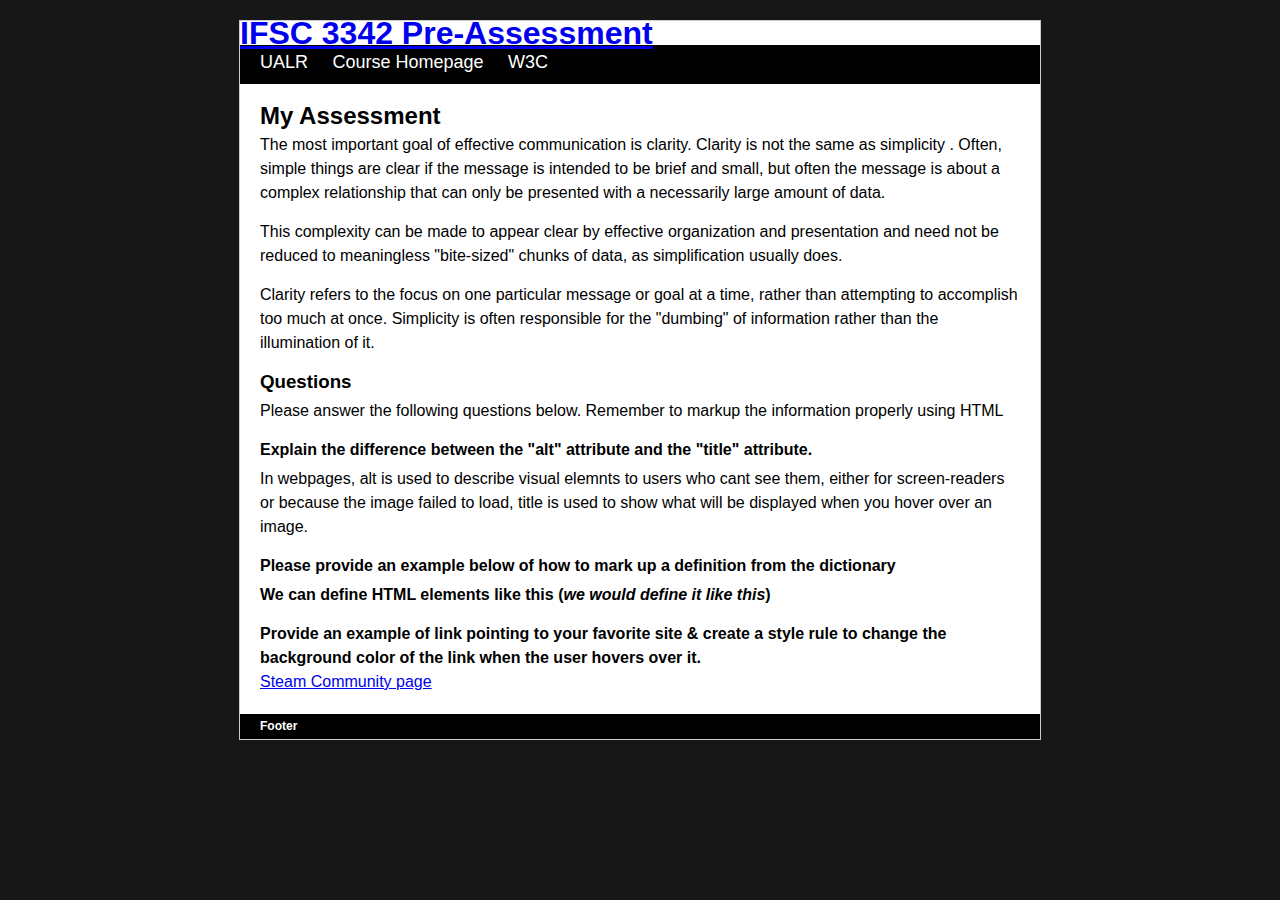
<file: pre-assessment/index.html>
<!DOCTYPE html>
<!-- saved from url=(0050)https://thomaswallace.net/projects/pre-assessment/ -->
<html><head><meta http-equiv="Content-Type" content="text/html; charset=UTF-8">
<title> Nate Reeves </title>
<meta name="author" content="Nathan Reeves"> <!-- defining author -->
<meta lang="en" charset="UTF-8"> <!-- defining language + defining encoding -->
<meta name="description" content="This is a skills pre-assessment for Mobile Web Development"> <!-- defining the description users will see for the site-->
<link rel="stylesheet" href="../pre-assessment/assets/css/screen.css">

<title>IFSC 3342 Pre-Assessment</title>
</head>
<body>
<div id="container">
  <div id="header">
    <h1><a href="https://thomaswallace.net/projects/pre-assessment/index.html">IFSC 3342 Pre-Assessment</a></h1>
  </div>
  <div id="nav">
    <ul>
      <li><a href="http://ualr.edu/">UALR</a></li>
      <li><a href="https://thomaswallace.net/course/mobile-web/spring-2018/">Course Homepage</a></li>
      <li><a href="http://www.w3.org/">W3C</a></li>
    </ul>
  </div>
  <div id="content">
    <h2>My Assessment</h2>
    <p>The most important goal of effective communication is clarity. Clarity is not the same as simplicity . Often, simple things are clear if the message is intended to be brief and small, but often the message is about a complex relationship that can only be presented with a necessarily large amount of data. </p>
    <p>This complexity can be made to appear clear by effective organization and presentation and need not be reduced to meaningless "bite-sized" chunks of data, as simplification usually does. </p>
    <p>Clarity refers to the focus on one particular message or goal at a time, rather than attempting to accomplish too much at once. Simplicity is often responsible for the "dumbing" of information rather than the illumination of it.</p>
    <h3>Questions</h3>
    <p>Please answer the following questions below. Remember to markup the information properly using HTML</p>
    <h4>Explain the difference between the "alt" attribute and the "title" attribute. </h4>
    <p>In webpages, alt is used to describe visual elemnts to users who cant see them, either for screen-readers or because the image failed to load, title is used to show what will be displayed when you hover over an image. </p>
    <h4>Please provide an example below of how to mark up a definition from the dictionary</h4>
    <p>
   <strong>We can define HTML elements like this (<dfn>we would define it like this</dfn>)</strong>
      
    </p>
    
    <h4>Provide an example of link pointing to your favorite site &amp; create a style rule to change the background color of the link when the user hovers over it. </h4>
    <a href="https://steamcommunity.com/" class="final" title="Nate Reeves"> Steam Community page</a>
  </div>
  <div id="footer">
    <h6>Footer</h6>
  </div>
</div>


</body></html>
</file>
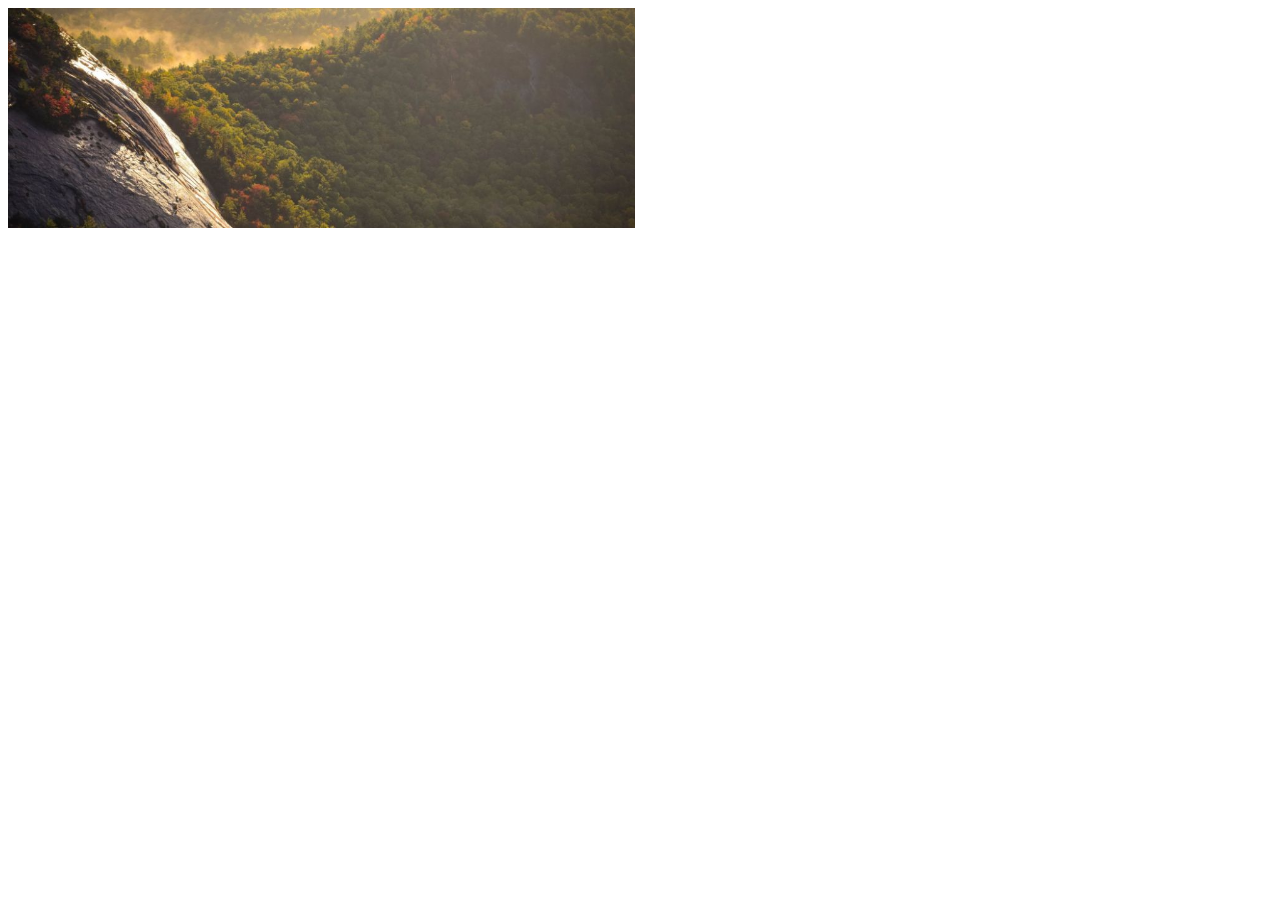
<file: responsive-images/index.html>
<!DOCTYPE html>
<html lang="en">
<head>
    <meta charset="UTF-8">
    <meta name="viewport" content="width=device-width, initial-scale=1.0">
    <title>Responsive Images</title>
</head>
<body>
    <img
        srcset="assets/image/nature-480.jpg 480w,
                assets/image/nature-1080.jpg 1080w,
                assets/image/nature-2040.jpg 2040w,
                "
        src="assets/image/nature-480.jpg"
        alt="">
</body>
</html>
</file>
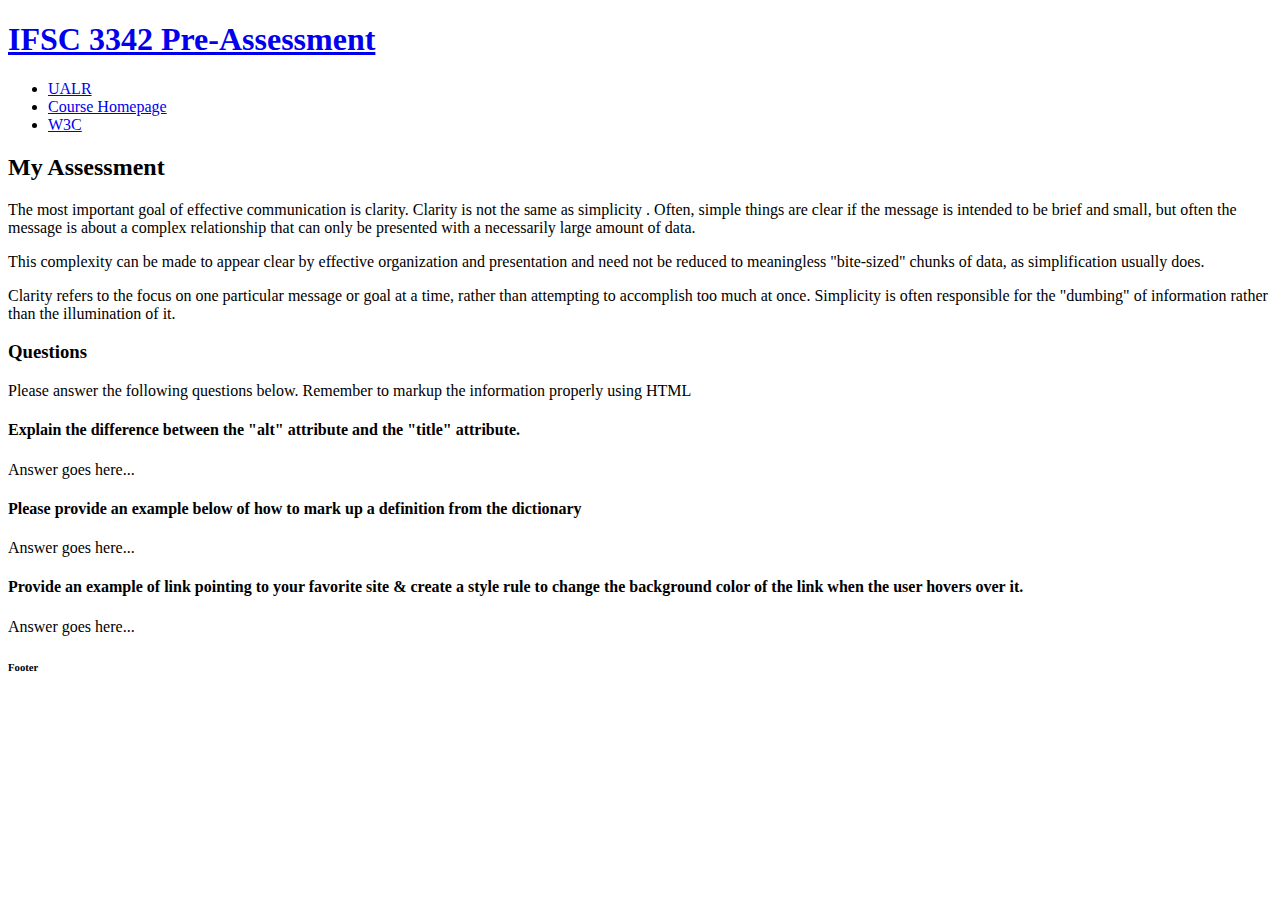
<file: index.html.html>
<!DOCTYPE html>
<!-- saved from url=(0050)https://thomaswallace.net/projects/pre-assessment/ -->
<html><head><meta http-equiv="Content-Type" content="text/html; charset=UTF-8">

<meta name="description" content="This is a skills pre-assessment for Mobile Web Development">
<title>IFSC 3342 Pre-Assessment</title>
</head>
<body>
<div id="container">
  <div id="header">
    <h1><a href="https://thomaswallace.net/projects/pre-assessment/index.html">IFSC 3342 Pre-Assessment</a></h1>
  </div>
  <div id="nav">
    <ul>
      <li><a href="http://ualr.edu/">UALR</a></li>
      <li><a href="https://thomaswallace.net/course/mobile-web/spring-2018/">Course Homepage</a></li>
      <li><a href="http://www.w3.org/">W3C</a></li>
    </ul>
  </div>
  <div id="content">
    <h2>My Assessment</h2>
    <p>The most important goal of effective communication is clarity. Clarity is not the same as simplicity . Often, simple things are clear if the message is intended to be brief and small, but often the message is about a complex relationship that can only be presented with a necessarily large amount of data. </p>
    <p>This complexity can be made to appear clear by effective organization and presentation and need not be reduced to meaningless "bite-sized" chunks of data, as simplification usually does. </p>
    <p>Clarity refers to the focus on one particular message or goal at a time, rather than attempting to accomplish too much at once. Simplicity is often responsible for the "dumbing" of information rather than the illumination of it.</p>
    <h3>Questions</h3>
    <p>Please answer the following questions below. Remember to markup the information properly using HTML</p>
    <h4>Explain the difference between the "alt" attribute and the "title" attribute. </h4>
    <p>Answer goes here...</p>
    <h4>Please provide an example below of how to mark up a definition from the dictionary</h4>
    <p>Answer goes here...</p>
    <h4>Provide an example of link pointing to your favorite site &amp; create a style rule to change the background color of the link when the user hovers over it. </h4>
    <p>Answer goes here... </p>
  </div>
  <div id="footer">
    <h6>Footer</h6>
  </div>
</div>


</body></html>
</file>
<file: pre-assessment/assets/css/screen.css>
* {
	margin: 0px;
	padding: 0px;
}
body {
	text-align: center;
	font-family: "Trebuchet MS", Arial, Helvetica, sans-serif;
	background-color: #171717;
	font-size: 16px;
	line-height: 1.5em;
}
#container {
	max-width: 800px;
	margin-right: auto;
	margin-left: auto;
	text-align: left;
	background-color: #FFF;
	margin-top: 20px;
	border: 1px solid #CCC;
}
#header {
}
#header h1 a {
}
#nav {
	background-color: #000;
}
#nav ul {
	list-style-type: none;
	margin-left: 10px;
}
#nav ul li {
	display: inline;
	height: 35px;
	line-height: 35px;
}
#nav ul li a {
	display: inline-block;
	padding-right: 10px;
	padding-left: 10px;
	font-size: 18px;
}
#nav ul li a:link, #nav ul li a:visited {
	text-decoration: none;
	border-bottom-width: 4px;
	border-bottom-style: solid;
	border-bottom-color: #000;
	color: #FFF;
}
#nav ul li a:hover {
	border-bottom-width: 3px;
	border-bottom-style: solid;
	border-bottom-color: #CCC;
}
#content {
	margin: 20px;
}
#content p {
	margin-top: 5px;
	margin-bottom: 15px;
}
#footer {
	background-color: #000;
	color: #FFF;
	height: 25px;
}
#footer h6 {
	font-size: 12px;
	line-height: 25px;
	margin-right: 20px;
	margin-left: 20px;
}
</file>
